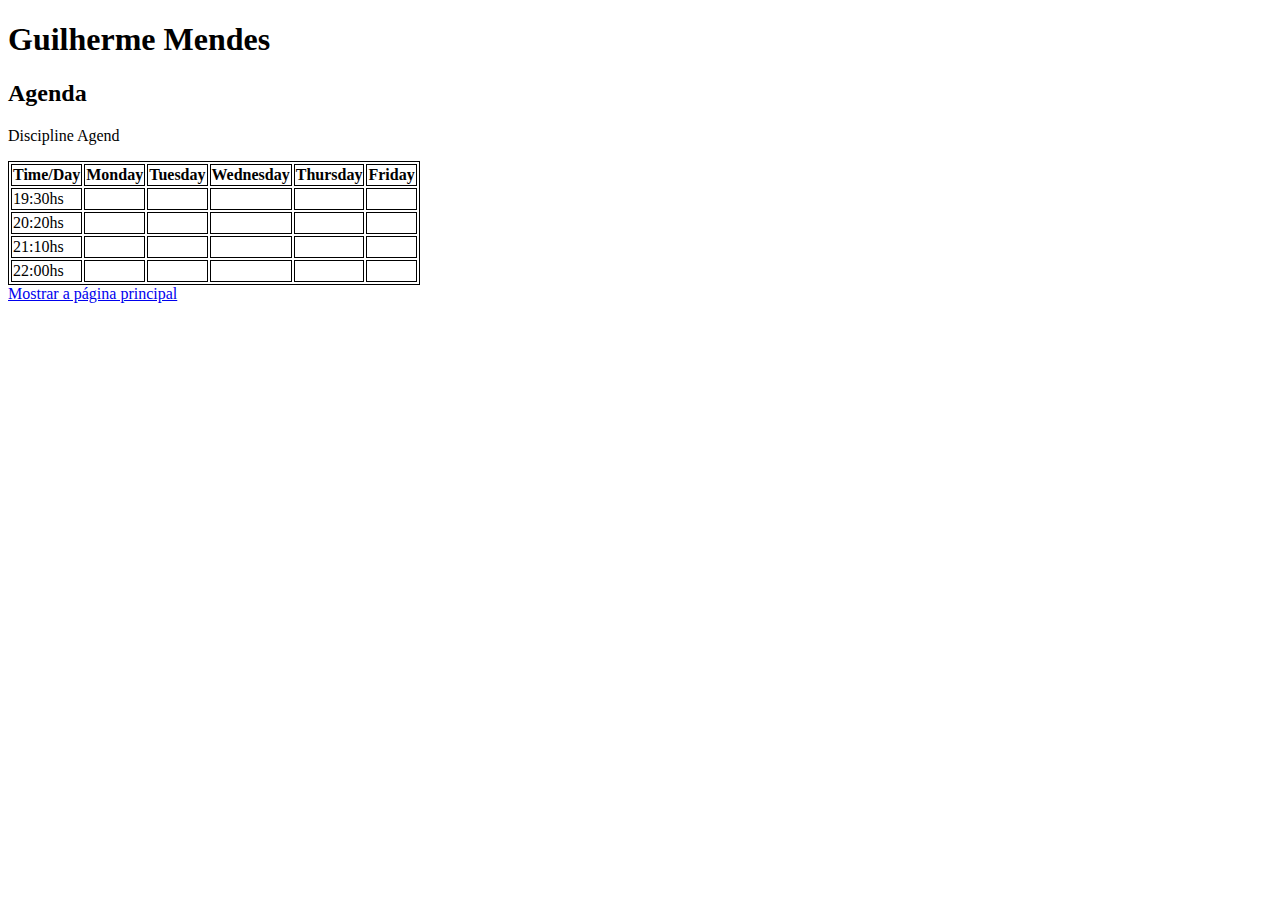
<file: outra_pagina_ex1.html>
<!DOCTYPE html>
<html lang="en">
<head>
    <meta charset="UTF-8">
    <meta http-equiv="X-UA-Compatible" content="IE=edge">
    <meta name="viewport" content="width=device-width, initial-scale=1.0">
    <title>Agenda</title>
</head>

<style>
table, th, td {
  border:1px solid black;
}
</style>
<body>
    <h1>Guilherme Mendes</h1>
    <h2>Agenda</h2>

    <table>
        <p>Discipline Agend</p>
       <tr>
           <th>Time/Day</th>
           <th>Monday</th>
           <th>Tuesday</th>
           <th>Wednesday</th>
           <th>Thursday</th>
           <th>Friday</th>
       </tr> 
       <tr>
           <td>19:30hs</td>
           <td></td>
           <td></td>
           <td></td>
           <td></td>
           <td></td>
        </tr>
        <tr>
           <td>20:20hs</td>
           <td></td>
           <td></td>
           <td></td>
           <td></td>
           <td></td>
        </tr>
        <tr>
           <td>21:10hs</td>
           <td></td>
           <td></td>
           <td></td>
           <td></td>
           <td></td>
        </tr>
        <tr>
           <td>22:00hs</td>
           <td></td>
           <td></td>
           <td></td>
           <td></td>
           <td></td>
       </tr>
    </table>




    <a href="./ex1.html">Mostrar a página principal</a>
</body>
</html>
</file>
